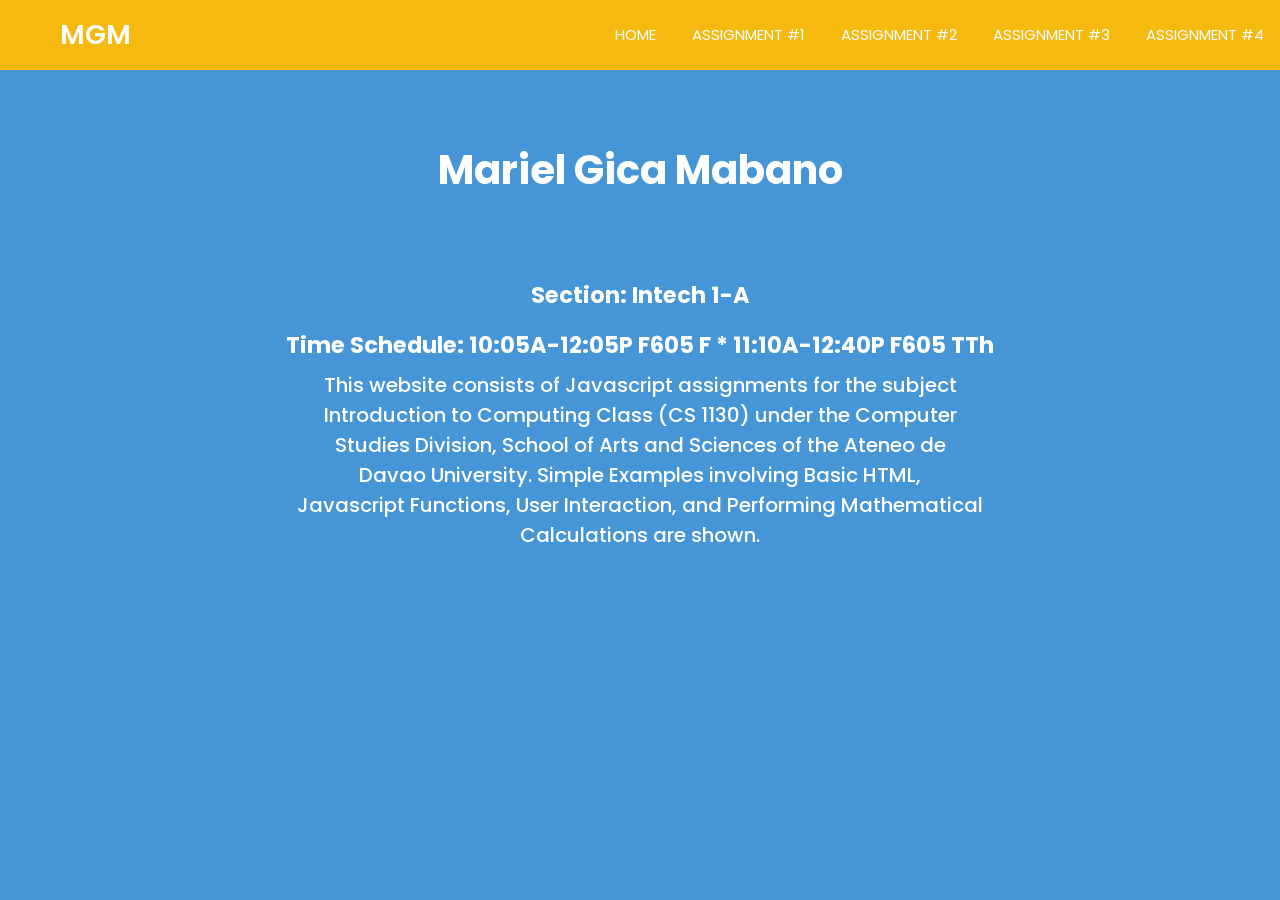
<file: index.html>
<!DOCTYPE html>
<html lang="en" dir="ltr">
    <head>
        <meta charset="utf-8">
        <title> HOMEPAGE</title>
        <link rel="stylesheet" href="overall.css">
        <meta name="viewport" content="width=device-width, initial-scale=1.0">
    </head>
    <body> 
        <nav>
            <div class="logo">MGM</div>
            <ul>
                <li>
                    <a href="index.html">HOME</a>
                </li>
                <li>
                    <a href="conversion.html">ASSIGNMENT #1</a>
                </li>
                
                <li>
                    <a href="income.html">ASSIGNMENT #2</a>
                </li>
                
                <li>
                    <a href="factorial.html">ASSIGNMENT #3</a>
                </li>
                
                <li>
                    <a href="payroll.html">ASSIGNMENT #4</a>
                </li>
            </ul>
        </nav>
        <div class="name">
            <h1> 
                Mariel Gica Mabano
            </h1>
        </div>
        <div class="subtext">
            <h2> 
                Section: Intech 1-A
            </h2>
            <h2>
                Time Schedule: 10:05A-12:05P F605 F * 11:10A-12:40P F605 TTh
            </h2>
        </div>
        <div class="details">
            <p> 
                This website consists of Javascript assignments for the subject
                <br>
                Introduction to Computing Class (CS 1130) under the Computer 
                <br>
                Studies Division, School of Arts and Sciences of the Ateneo de 
                <br>
                Davao University.  Simple Examples involving Basic HTML, 
                <br>
                Javascript Functions, User Interaction, and Performing Mathematical 
                <br>
                Calculations are shown.
            </p>
        </div>
        <div>
 
            <script src="conversion.js"></script>
        </div>
    </body>
</html>
</file>
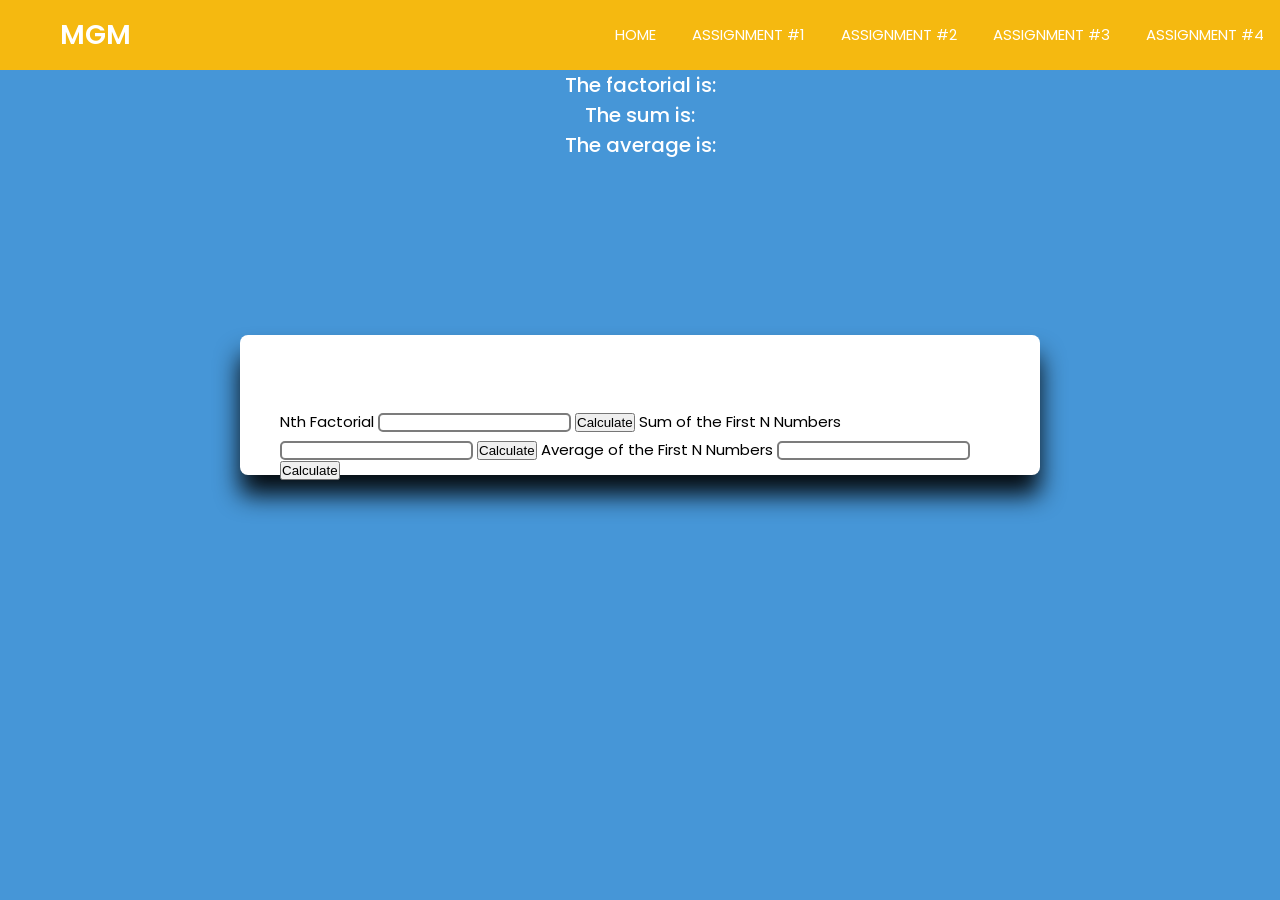
<file: factorial.html>
<!DOCTYPE html>
<html lang="en">
<head>
    <meta charset="UTF-8">
    <meta http-equiv="X-UA-Compatible" content="IE=edge">
    <meta name="viewport" content="width=device-width, initial-scale=1.0">
    <link rel="stylesheet" href="factorial.css">
    <link rel="stylesheet" href="overall.css">
    <title>Factorial Calculator</title>
</head>
<body>
    <nav>
        <div class="logo">MGM</div>
        <ul>
            <li>
                <a href="index.html">HOME</a>
            </li>
            <li>
                <a href="conversion.html">ASSIGNMENT #1</a>
            </li>
            
            <li>
                <a href="income.html">ASSIGNMENT #2</a>
            </li>
            
            <li>
                <a href="factorial.html">ASSIGNMENT #3</a>
            </li>
            
            <li>
                <a href="payroll.html">ASSIGNMENT #4</a>
            </li>
        </ul>
    </nav>
    <div class="wrapper">
        <div class ="container1">
            <label for="factorial">Nth Factorial</label>
            <input id="num">
        <button onclick="factorial()">Calculate</button> 

            <label for="sumNum">Sum of the First N Numbers</label>
            <input id="num1">
        <button onclick="sumMo()">Calculate</button> 

            <label for="aveNum">Average of the First N Numbers</label>
            <input id="num2">
        <button onclick="sumMo1()">Calculate</button> 
        </div>
        </div>
        <div>
            <p>The factorial is:<span id="fact"></span></p>
            <p>The sum is: <span id="sum"></span></p>
            <p>The average is:<span id="sum2"></span></p>
        </div>
        <script src="conversion.js"></script>
    <script src="factorial.js"></script>
</body>
    </html>
</file>
<file: overall.css>
@import url('https://fonts.googleapis.com/css2?family=Poppins:wght@400;500;700&display=swap');

    /* main page */   
*{
    margin: 0;
    padding: 0;
    box-sizing: border-box;
}
body{
background: #4696D7;
}

nav .logo{
    float: left;
    color: white;
    font-size: 27px;
    font-weight: 600;
    line-height: 70px;
    padding-left: 60px;
    font-family: 'Poppins', sans-serif;

}
nav ul {
    list-style: none;
    background: #F5B910;
    text-align: right;
    padding: 0;
    margin:0;
    font-family: 'Poppins', sans-serif;
}
nav ul li{
    display:inline-block;
    background: #F5B910;
    margin: 0 1px;
}
nav ul a{
    color: #ffffff; 
    text-decoration: none;
    line-height: 70px;
    font-size: 15px;
    padding: 8px 15px;
}
nav ul a:hover{
    color: #4696D7; 
    box-shadow: 0 0 0 #4696D7;
}
.name{
    list-style: none;
    text-align: center;
    padding: 0;
    margin:0;
    line-height: 200px;
    font-family: 'Poppins', sans-serif;
    color: #ffffff; 
    font-size: 20px;
}
.subtext{
    list-style: none;
    text-align: center;
    padding: 0;
    font-family: 'Poppins', sans-serif;
    line-height: 50px;
    color: #ffffff; 
    font-size: 15px;
}
p{
    list-style: none;
    margin-top: 100px;
    text-align: center;
    padding: 0;
    margin:0;
    font-family: 'Poppins', sans-serif;
    font-weight: 500;
    font-size: 20px;
    color: #ffffff; 
}
</file>
<file: factorial.css>
*
.wrapper{
    width:800px;
    height: 30px;
    background-color: rgb(255, 255, 255);
    padding: 70px 40px;
    position: absolute;
    transform: translate(-50%,-50%);
    left: 50%;
    top: 45%;
    box-shadow: 0 20px 25px rgba(0, 0, 0, 0.925);
    border-radius: 8px;
    display:flex;
    justify-content:center;
}
.container{
    justify-content: flex-start;
    width: 100px;
}
label{
    font-family: 'Poppins', sans-serif;
    color: #000000; 
    font-size: 15px;
}input{
    top: 0px;
    border-radius: 5px;
    border: 2px solid rgb(124, 124, 124);
    outline:none;
    margin-top: 8px;
    padding: 0 10px;
}
input:focus{
    border-color:#4696D7;
}
</file>
